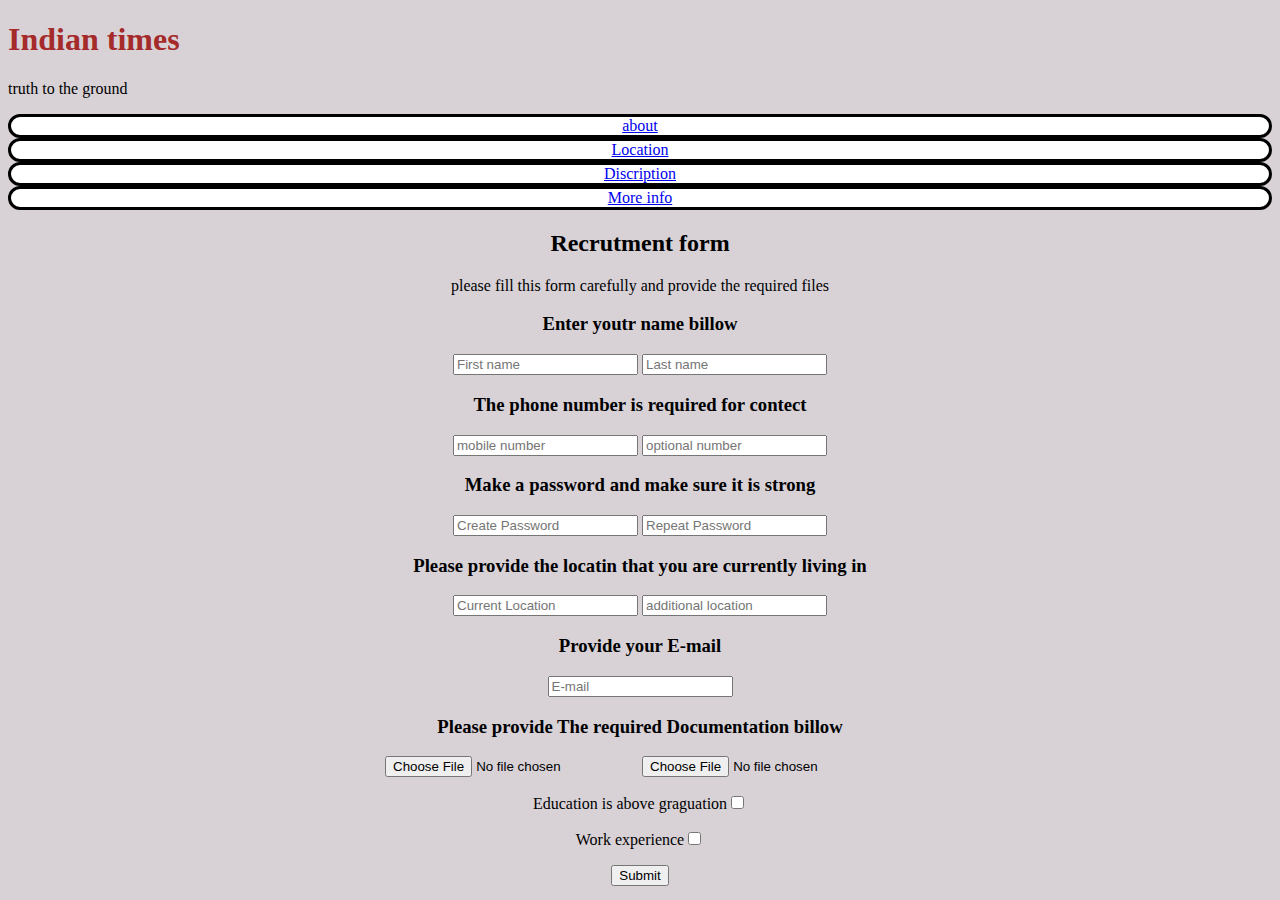
<file: index.html>
<!DOCTYPE html>
<html lang="en">
<head>
    <meta charset="UTF-8">
    <meta name="viewport" content="width=device-width, initial-scale=1.0">
    <title>Indian times</title>
    <link rel="stylesheet" href="main.css">
</head>
<body id="body">
    <form action="about.html" method="get">
        <header>
            <div class="head">
                <h1>Indian times</h1>
                <p>truth to the ground</p> 
            </div>
            <nav>
                <table>
                    <tr>
                        <div class="nav"><a href="about.html">about</a></div>
                        <div class="nav"><a href="location.html">Location</a></div>
                        <div class="nav"><a href="discript.html">Discription</a></div>
                        <div class="nav"><a href="more_info.html">More info</a></div>                                
                    </tr>
                </table>
            </nav>
        </header>
        <div class="input">
            <div>
                <h2>Recrutment form</h2>
                <p>please fill this form carefully and provide the required files</p>
            </div>
            <div>
                <h3>Enter youtr name billow</h3>
                <abbr title="Enter your first name"><input type="text" placeholder="First name"></abbr>
                <abbr title="Enter your last name"><input type="text" placeholder="Last name"></abbr>
            </div>
            <div>
                <h3>The phone number is required for contect</h3>
                <abbr title="Enter your phone number"><input type="number" placeholder="mobile number"></abbr>
                <abbr title="additional number is optional"><input type="number" placeholder="optional number"></abbr>
            </div>
            <div>
                <h3>Make a password and make sure it is strong</h3>
                <abbr title="Create a password for login"><input type="password" placeholder="Create Password"></abbr>
                <abbr title="Repeat the created password"><input type="password" placeholder="Repeat Password"></abbr>
            </div>
            <div>
                <h3>Please provide the locatin that you are currently living in</h3>
                <abbr title="Provide your current location that you are living in"><input type="text" placeholder="Current Location"></abbr>
                <abbr title="provide a additional location for varification"><input type="text" placeholder="additional location"></abbr>
            </div>
            <div>
                <h3>Provide your E-mail</h3>
                <abbr title="provide your current active E-mail"><input type="email" placeholder="E-mail"></abbr>
            </div>
            <div>
                <h3>Please provide The required Documentation billow</h3>
                <abbr title="Upload graguation certificate"><input type="file"></abbr>
                <abbr title="Upload Reaume"><input type="file"></abbr>
            </div>
            <div>
                <p>Education is above graguation<input type="checkbox"></p>
                
                <p>Work experience<input type="checkbox"></p>
                
            </div>
            <input type="submit">
        </div>      
    </form>
</body>
</html>
</file>
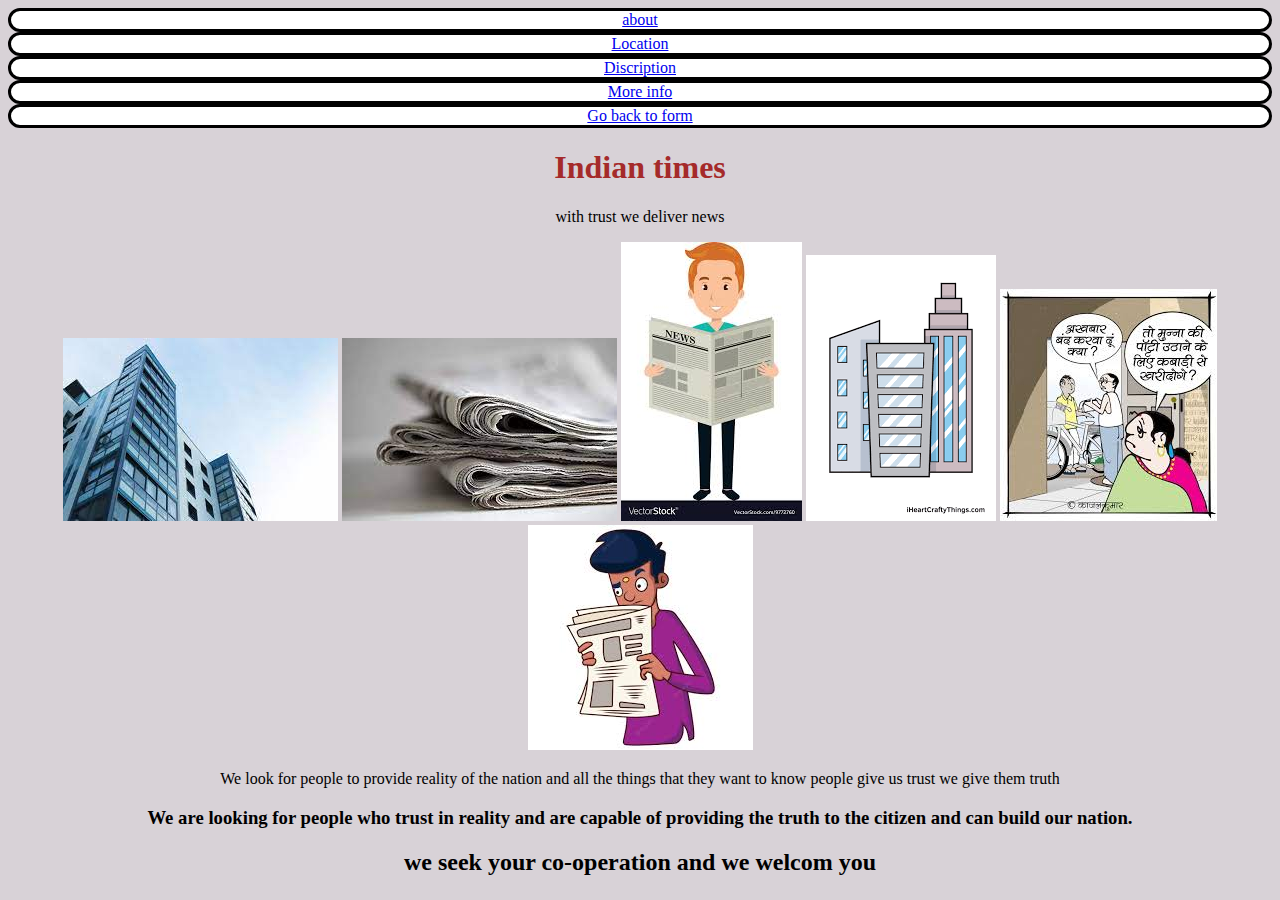
<file: about.html>
<!DOCTYPE html>
<html lang="en">
<head>
    <meta charset="UTF-8">
    <meta name="viewport" content="width=device-width, initial-scale=1.0">
    <title>About</title>
    <link rel="stylesheet" href="main.css">
</head>
<body id="body">
    <nav>
        <table>
            <tr>
                <div class="nav"><a href="about.html">about</a></div>
                <div class="nav"><a href="location.html">Location</a></div>
                <div class="nav"><a href="discript.html">Discription</a></div>
                <div class="nav"><a href="more_info.html">More info</a></div>
                <div class="nav"><a href="index.html">Go back to form</a></div>                                 
            </tr>
        </table>
    </nav>
    <div class="align">
        <h1>Indian times</h1>
        <p>with trust we deliver news</p>
    </div>
    <div class="align">
        <img src="building.jpg" alt="1">
        <img src="paper.jpg" alt="2">
        <img src="reader.jpg" alt="3">
        <img src="sketch.png" alt="4">
        <img src="cartoon.jpg" alt="5">
        <img src="reader2.jpg" alt="6">
    </div>
    <div class="align">
        <p>
            We look for people to provide reality
            of the nation and all the things that
            they want to know people give us trust
            we give them truth
        </p>
        <h3>
            We are looking for people who trust in
            reality and are capable of providing the
            truth to the citizen and can build our
            nation.
        </h3>
        <h2>we seek your co-operation and we welcom you</h2>
    </div>

</body>
</html>
</file>
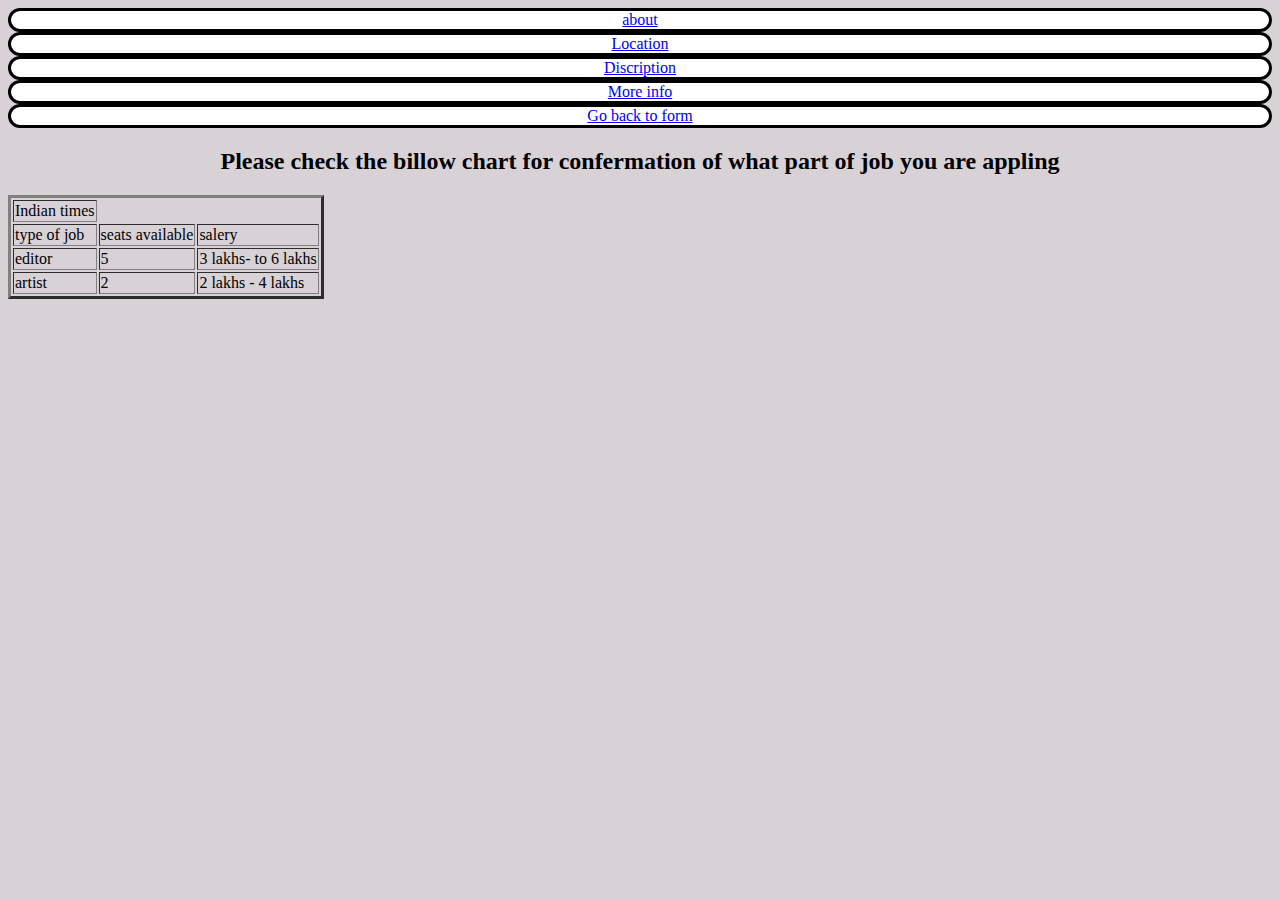
<file: discript.html>
<!DOCTYPE html>
<html lang="en">
<head>
    <meta charset="UTF-8">
    <meta name="viewport" content="width=device-width, initial-scale=1.0">
    <title>Discription</title>
    <link rel="stylesheet" href="main.css">
</head>
<body id="body">
    <nav>
        <table>
            <tr>
                <div class="nav"><a href="about.html">about</a></div>
                <div class="nav"><a href="location.html">Location</a></div>
                <div class="nav"><a href="discript.html">Discription</a></div>
                <div class="nav"><a href="more_info.html">More info</a></div>
                <div class="nav"><a href="index.html">Go back to form</a></div>                                 
            </tr>
        </table>
    </nav>
    <div class="align">
        <h2>
            Please check the billow chart for confermation
            of what part of job you are appling
        </h2>
    </div>
    <div>
        <table border="3">
            <tr aria-rowspan="3">
                <td>Indian times</td>
            </tr>
            <tr>
                <td>type of job</td>
                <td>seats available</td>
                <td>salery</td>
            </tr>
            <tr>
                <td>editor</td>
                <td>5</td>
                <td>3 lakhs- to 6 lakhs</td>
            </tr>
            <tr>
                <td>artist</td>
                <td>2</td>
                <td>2 lakhs - 4 lakhs</td>
            </tr>
        </table>
    </div>
</body>
</html>
</file>
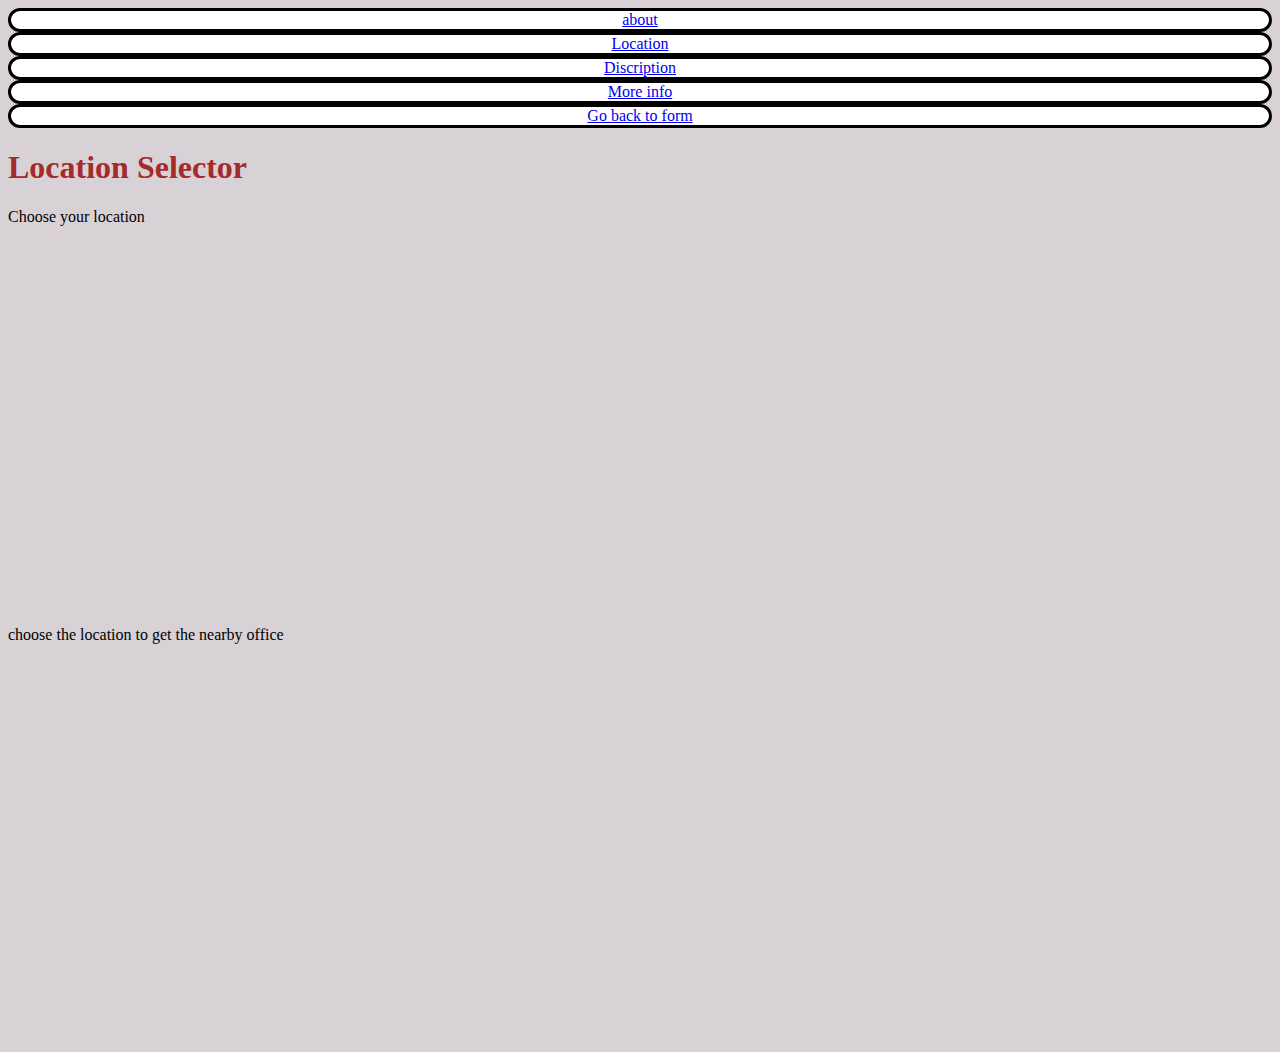
<file: location.html>
<!DOCTYPE html>
<html lang="en">
<head>
    <meta charset="UTF-8">
    <meta name="viewport" content="width=device-width, initial-scale=1.0">
    <title>Location</title>
    <link rel="stylesheet" href="main.css">
</head>
<body id="body">
    <nav>
        <table class="btn-group-verticle">
            <tr>
                <div class="nav"><a href="about.html">about</a></div>
                <div class="nav"><a href="location.html">Location</a></div>
                <div class="nav"><a href="discript.html">Discription</a></div>
                <div class="nav"><a href="more_info.html">More info</a></div>
                <div class="nav"><a href="form.html">Go back to form</a></div>                 
            </tr>
        </table>
    </nav>
    <div>
        <h1>Location Selector</h1>
        <div>
            <div>Choose your location</div>
            <div class="mapouter"><div class="gmap_canvas"><iframe class="gmap_iframe" frameborder="0" scrolling="no" marginheight="0" marginwidth="0" src="https://maps.google.com/maps?width=600&amp;height=400&amp;hl=en&amp;q=bangluru&amp;t=&amp;z=14&amp;ie=UTF8&amp;iwloc=B&amp;output=embed"></iframe><a href="https://connectionsgame.org/">Connections Puzzle</a></div><style>.mapouter{position:relative;text-align:right;width:600px;height:400px;}.gmap_canvas {overflow:hidden;background:none!important;width:600px;height:400px;}.gmap_iframe {width:600px!important;height:400px!important;}</style></div>
        </div>
        <div>
            <div>choose the location to get the nearby office</div>
            <div class="mapouter"><div class="gmap_canvas"><iframe class="gmap_iframe" frameborder="0" scrolling="no" marginheight="0" marginwidth="0" src="https://maps.google.com/maps?width=600&amp;height=400&amp;hl=en&amp;q=bangluru&amp;t=&amp;z=14&amp;ie=UTF8&amp;iwloc=B&amp;output=embed"></iframe><a href="https://connectionsgame.org/">Connections Puzzle</a></div><style>.mapouter{position:relative;text-align:right;width:600px;height:400px;}.gmap_canvas {overflow:hidden;background:none!important;width:600px;height:400px;}.gmap_iframe {width:600px!important;height:400px!important;}</style></div>
        </div>

    </div>
</body>
</html>
</file>
<file: main.css>
#body{
    background-color: rgb(216, 210, 215);
}
.logo{
    text-align: center;
    font-family: Impact, Haettenschweiler, 'Arial Narrow Bold', sans-serif;
    font-size: 40px;
}
.input{
    text-align: center;
}
.nav{
    color: white;
    background-color: black;
    text-align: center;
    text-decoration: none;
    color: rgb(0, 0, 0);
    background-color: rgb(255, 255, 255);
    border: solid;
    border-radius: 30px;
}
.nav:hover{
    text-align: center;
    text-decoration: none;
    color: rgb(255, 255, 255);
    background-color: rgb(0, 0, 0);
    border: solid;
    border-radius: 30px;
}
h1{
    color: brown;
}
.align{
    text-align: center;
}
</file>
